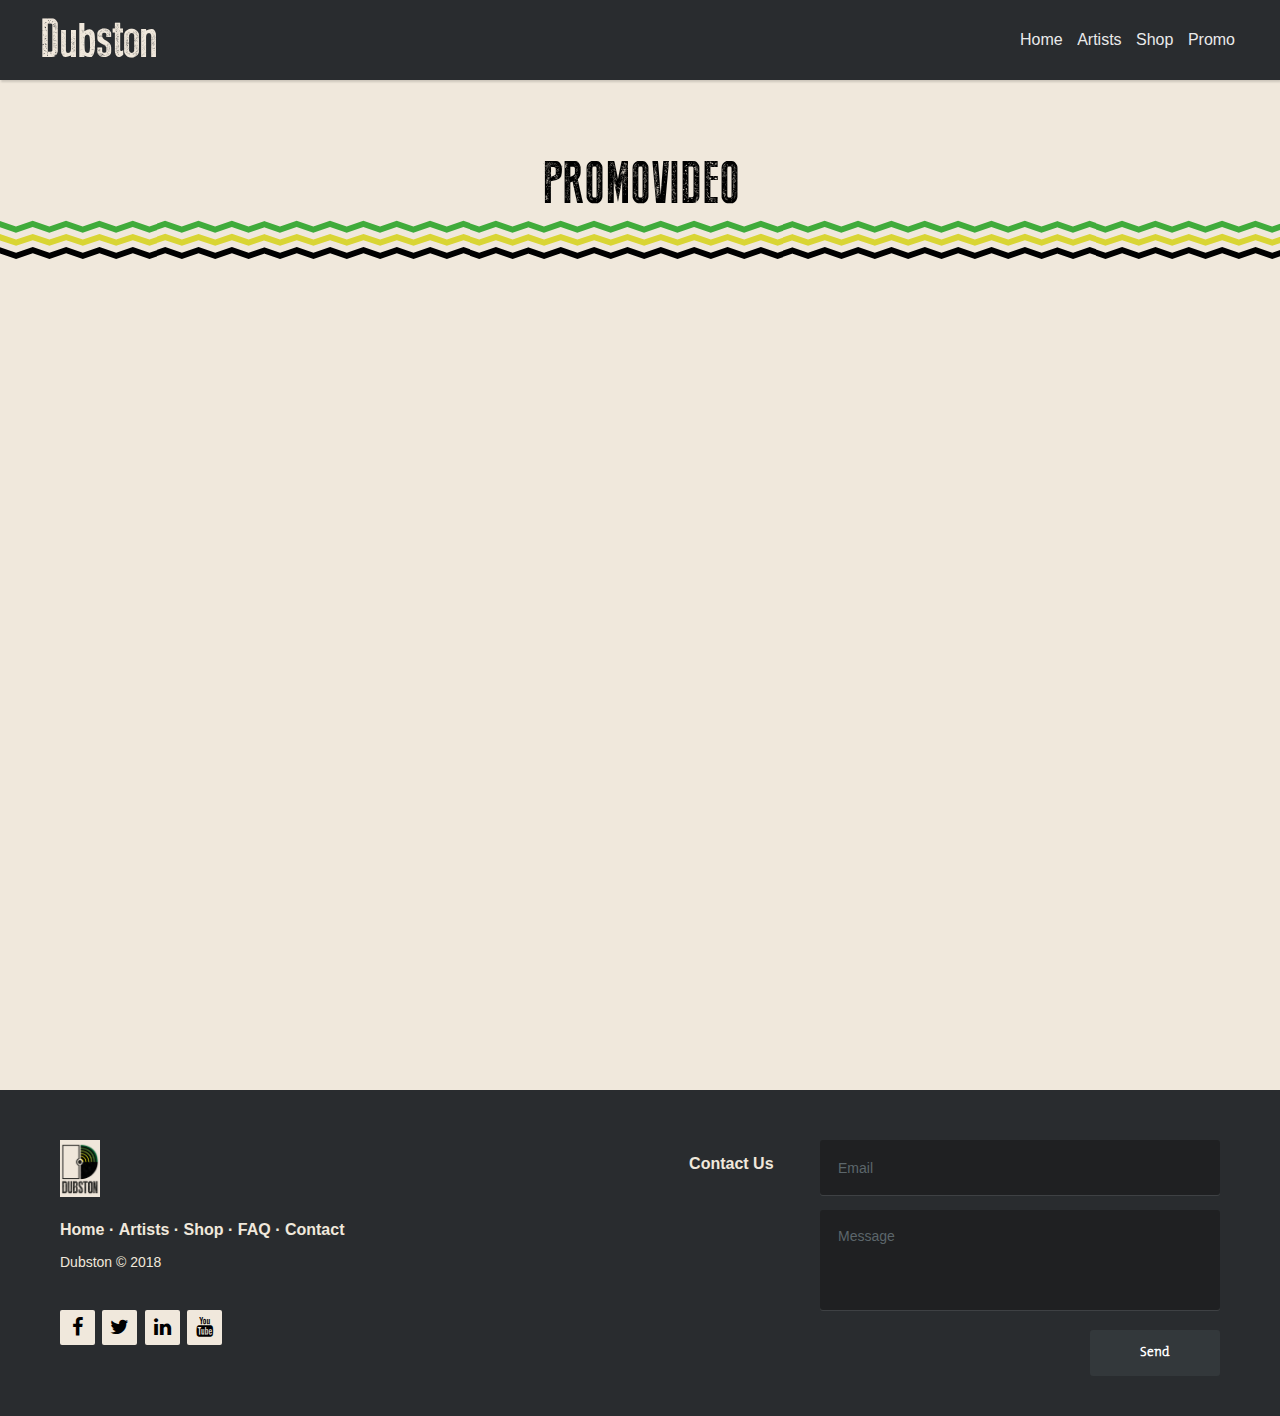
<file: Promo.html>
<!doctype html>
<html>
	<head>
		<title>Promo Labelnight</title>
		<link rel="stylesheet" type="text/css" href="reset.css">
		<link rel="stylesheet" type="text/css" href="stijl.css">
		<meta charset="utf-8">
		<link rel="stylesheet" href="https://cdnjs.cloudflare.com/ajax/libs/font-awesome/4.7.0/css/font-awesome.min.css">
	</head>
	<body>
		<div class="wrapper">
		<header class="header-basic">
			<div class="header-limiter">
				<h1><a href="index.html" class="brandname">Dubston</a></h1>
					<nav>
						<a href="index.html">Home</a>
						<a href="Artists.html">Artists</a>
						<a href="Shop.html">Shop</a>
						<a href="Promo.html">Promo</a>
				</nav>
			</div>
		</header>
		<main>
			<h3 class="titel">PROMOVIDEO</h3>
			<div class="kleurtjesfooter">
			</div>
			<div class="content" id="videowrapper">
				<iframe width="560" height="315" src="https://www.youtube.com/embed/-GAILjJFE7M?rel=0" frameborder="0" allow="autoplay; encrypted-media" allowfullscreen></iframe>
		</div>
		</main>
	</div>
	<footer class="footer-distributed">
		<div class="footer-left">
			<h3><img src="Afbeeldingen/Logo.png" class="Logo"></h3>
			<p class="footer-links">
				<a href="index.html">Home</a>
				·
				<a href="Artists.html">Artists</a>
				·
				<a href="Shop.html">Shop</a>
				·
				<a href="#">FAQ</a>
				·
				<a href="#">Contact</a>
			</p>
			<p class="footer-company-name">Dubston &copy; 2018</p>
			<div class="footer-icons">
				<a href="#"><i class="fa fa-facebook"></i></a>
				<a href="#"><i class="fa fa-twitter"></i></a>
				<a href="#"><i class="fa fa-linkedin"></i></a>
				<a href="#"><i class="fa fa-youtube"></i></a>
			</div>
		</div>
		<div class="footer-right">
			<p>Contact Us</p>
			<form action="#" method="post">
				<input type="text" name="email" placeholder="Email" />
				<textarea name="message" placeholder="Message"></textarea>
				<button>Send</button>
			</form>
		</div>
	</footer>
</div>
	</body>
</html>
</file>
<file: stijl.css>
/* Fonts */
@font-face {
    font-family: dubstonFont;
    src: url(PressStyle.otf);
}

@font-face {
    font-family: platteTekst;
    src: url(TheMix-3-Light.otf);
}

@font-face {
  font-family: artiesten;
  src: url(TheMix-6-SemiBold.otf);
}

/* Header */
body {
  background-color: rgb(240,232,220);
}

.wrapper {
  min-height: 100%;
  position: relative;
}

main {
  padding-top: 75px;
  text-align: center;
}

.kleurtjesfooter {
  height: 50px;
  width: 100%;
  background-image: url("Afbeeldingen/Kleurtjes.svg");
  padding: 0px 0px;
}

.titel {
  font-size: 60px;
  font-family: dubstonFont;
}

.content {
  padding-top: 20px;
  font-family: platteTekst;
}

.platenhoes {
  border: 2px solid black;
}

.brandname {
  font-family: dubstonFont;
  color: white;
  font-size: 55px;
}


.header-basic {
/*	background-color: rgb(36,183,54);*/
  background-color: #292c2f;
	box-shadow: 1px 2px 2px rgba(0, 0, 0, 0.15);
	padding: 20px 40px;
	height: 80px;
	box-sizing: border-box;
  position: relative;
}

.Logo {
  width: 40px;
}

.header-basic .header-limiter {
	max-width: 1200px;
	text-align: center;
	margin: 0 auto;
}

.header-basic .header-limiter h1 {
	float: left;
	font: normal 28px Cookie, Arial, Helvetica, sans-serif;
	line-height: 40px;
	margin: 0;
}

.header-basic .header-limiter h1 span {
	color: #5383d3;
}

.header-basic .header-limiter a {
	color:  rgb(240,232,220);
	text-decoration: none;
}

.header-basic .header-limiter nav{
	font:16px Arial, Helvetica, sans-serif;
	line-height: 40px;
	float: right;
}

.header-basic .header-limiter nav a{
	display: inline-block;
	padding: 0 5px;
	text-decoration:none;
	color: #ffffff;
	font-size: 16px;
	opacity: 0.9;
}

.header-basic .header-limiter nav a:hover{
	opacity: 1;
}

@media all and (max-width: 600px) {

	.header-basic {
		padding: 20px 0;
		height: 100px;
	}

	.header-basic .header-limiter h1 {
		float: none;
		margin: -8px 0 10px;
		text-align: center;
		font-size: 24px;
		line-height: 1;
	}

	.header-basic .header-limiter nav {
		line-height: 1;
		float:none;
	}

	.header-basic .header-limiter nav a {
		font-size: 13px;
	}
}

body {
	margin:0;
	padding:0;
}

/* Footer */
.footer-distributed{
	background-color: #292c2f;
	box-shadow: 0 1px 1px 0 rgba(0, 0, 0, 0.12);
	box-sizing: border-box;
	width: 100%;
	font: bold 16px sans-serif;
	text-align: left;

	padding: 50px 60px 40px;
	margin-top: 80px;
	overflow: hidden;
}

.footer-distributed .footer-left{
	float: left;
}

.footer-distributed h3{
	color:  #ffffff;
	font: normal 36px 'Cookie', cursive;
	margin: 0 0 10px;
}

.footer-distributed h3 span{
	color:  #5383d3;
}

.footer-distributed .footer-links{
	color: rgb(240,232,220);
	margin: 0 0 10px;
	padding: 0;
}

.footer-distributed .footer-links a{
	display:inline-block;
	line-height: 1.8;
	text-decoration: none;
	color:  inherit;
}

.footer-distributed .footer-company-name{
	color: rgb(240,232,220);
	font-size: 14px;
	font-weight: normal;
	margin: 0;
}

.footer-distributed .footer-icons{
	margin-top: 40px;
}

.footer-distributed .footer-icons a{
	display: inline-block;
	width: 35px;
	height: 35px;
	cursor: pointer;
	background-color: rgb(240,232,220);
	border-radius: 2px;

	font-size: 20px;
	color: black;
	text-align: center;
	line-height: 35px;

	margin-right: 3px;
	margin-bottom: 5px;
}

.footer-distributed .footer-right{
	float: right;
}

.footer-distributed .footer-right p{
	display: inline-block;
	vertical-align: top;
	margin: 15px 42px 0 0;
	color: rgb(240,232,220);
}

.footer-distributed form{
	display: inline-block;
}

.footer-distributed form input,
.footer-distributed form textarea{
	display: block;
	border-radius: 3px;
	box-sizing: border-box;
	background-color:  #1f2022;
	box-shadow: 0 1px 0 0 rgba(255, 255, 255, 0.1);
	border: none;
	resize: none;

	font: inherit;
	font-size: 14px;
	font-weight: normal;
	color:  #d1d2d2;

	width: 400px;
	padding: 18px;
}

.footer-distributed ::-webkit-input-placeholder {
	color:  #5c666b;
}

.footer-distributed ::-moz-placeholder {
	color:  #5c666b;
	opacity: 1;
}

.footer-distributed :-ms-input-placeholder{
	color:  #5c666b;
}


.footer-distributed form input{
	height: 55px;
	margin-bottom: 15px;
}

.footer-distributed form textarea{
	height: 100px;
	margin-bottom: 20px;
}

.footer-distributed form button{
	border-radius: 3px;
	background-color:  #33383b;
	color: #ffffff;
	border: 0;
	padding: 15px 50px;
	font-weight: bold;
	float: right;
}

@media (max-width: 1000px) {

	.footer-distributed {
		font: bold 14px sans-serif;
	}

	.footer-distributed .footer-company-name{
		font-size: 12px;
	}

	.footer-distributed form input,
	.footer-distributed form textarea{
		width: 250px;
	}

	.footer-distributed form button{
		padding: 10px 35px;
	}

}

@media (max-width: 800px) {

	.footer-distributed{
		padding: 30px;
	}

	.footer-distributed .footer-left,
	.footer-distributed .footer-right{
		float: none;
		max-width: 300px;
		margin: 0 auto;
	}

	.footer-distributed .footer-left{
		margin-bottom: 40px;
	}

	.footer-distributed form{
		margin-top: 30px;
	}

	.footer-distributed form{
		display: block;
	}

	.footer-distributed form button{
		float: none;
	}
}

/* Inhoud homepage */
.homepage {
  display: grid;
  grid-template-columns: 1fr;
  grid-template-rows: 1fr 1fr;
  margin-left: 7vw;
  margin-right: 7vw;
}

.dubtitel, .whotitel, .labelnighttitel {
  font-weight: bold;
  padding-top: 10px;
  padding-bottom: 10px;
}

.content p {
  line-height: 20px;
}

.whoarewe {
  grid-row: 1;
  grid-column: 1/2;
}

.dub {
  grid-row: 2;
  grid-column: 1/2;
}

/* Inhoud shop */
.shop {
  display: grid;
  grid-template-columns: 1fr 1fr 1fr 1fr;
  grid-template-rows: 0.4fr 1fr 0.4fr 1fr 0.4fr 1fr 0.4fr 1fr;
  margin-left: 4vw;
  margin-right: 4vw;
}

.shopnaam1 {
  grid-column: 1/5;
  grid-row: 1;
}

.naam1album1 {
  grid-column: 1/2;
  grid-row: 2;
}

.naam1album2 {
  grid-column: 2/3;
  grid-row: 2;
}

.naam1album3 {
  grid-column: 3/4;
  grid-row: 2;
}

.naam1album4 {
  grid-column: 4/5;
  grid-row: 2;
}

.shopnaam2 {
  grid-column: 1/5;
  grid-row: 3;
}

.naam2album1 {
  grid-column: 1/2;
  grid-row: 4;
}

.naam2album2 {
  grid-column: 2/3;
  grid-row: 4;
}

.naam2album3 {
  grid-column: 3/4;
  grid-row: 4;
}

.naam2album4 {
  grid-column: 4/5;
  grid-row: 4;
}

.shopnaam3 {
  grid-column: 1/5;
  grid-row: 5;
}

.naam3album1 {
  grid-column: 1/2;
  grid-row: 6;
}

.naam3album2 {
  grid-column: 2/3;
  grid-row: 6;
}

.naam3album3 {
  grid-column: 3/4;
  grid-row: 6;
}

.naam3album4 {
  grid-column: 4/5;
  grid-row: 6;
}

.shopnaam4 {
  grid-column: 1/5;
  grid-row: 7;
}

.naam4album1 {
  grid-column: 1/2;
  grid-row: 8;
}

.naam4album2 {
  grid-column: 2/3;
  grid-row: 8;
}

.naam4album3 {
  grid-column: 3/4;
  grid-row: 8;
}

.naam4album4 {
  grid-column: 4/5;
  grid-row: 8;
}

.shopnaam1, .shopnaam2, .shopnaam3, .shopnaam4 {
  font-family: dubstonFont;
  font-size: 40px;
  padding-top: 5px;
  padding-bottom: 5px;
  margin: auto;
}

.platenhoes {
  background-color: rgb(240,232,220);
  width: 200px;
  height: 200px;
  display: block;
  margin-left: auto;
  margin-right: auto;
}

.titelalbum, .prijs, .button {
  padding-top: 10px;
  padding-bottom: 10px;
}

.button {
  font-family: platteTekst;
}

.titelalbum {
  font-weight: bold;
}

.buttoncart {
  padding-top: 10px;
}

button {
  background-color: rgb(240,232,220);
  border-color: black;
  border-width: 2px;
  font-family: platteTekst;
}


#steffoto {
  background-image: url("Afbeeldingen/steffoto1.png");
  background-size: cover;
}

#steffoto:hover {
  background-image: url("Afbeeldingen/steffoto2.png");
}

#stefillu {
  background-image: url("Afbeeldingen/stefillu1.png");
  background-size: cover;
}

#stefillu:hover {
  background-image: url("Afbeeldingen/stefillu2.png");
}

#steftypo {
  background-image: url("Afbeeldingen/steftypo1.png");
  background-size: cover;
}

#steftypo:hover {
  background-image: url("Afbeeldingen/steftypo2.png");
}

#stefspec {
  background-image: url("Afbeeldingen/stefspec1.png");
  background-size: cover;
}

#stefspec:hover {
  background-image: url("Afbeeldingen/stefspec2.png");
}

#juliefoto {
  background-image: url("Afbeeldingen/juliefoto1.JPG");
  background-size: cover;
}

#juliefoto:hover {
  background-image: url("Afbeeldingen/juliefoto2.JPG");
}

#julieillu {
  background-image: url("Afbeeldingen/julieillu1.JPG");
  background-size: cover;
}

#julieillu:hover {
  background-image: url("Afbeeldingen/julieillu2.JPG");
}

#julietypo {
  background-image: url("Afbeeldingen/julietypo1.JPG");
  background-size: cover;
}

#julietypo:hover {
  background-image: url("Afbeeldingen/julietypo2.JPG");
}

#juliespec {
  background-image: url("Afbeeldingen/juliespec1.JPG");
  background-size: cover;
}

#juliespec:hover {
  background-image: url("Afbeeldingen/juliespec2.JPG");
}

#cyanafoto {
  background-image: url("Afbeeldingen/cyanafoto1.PNG");
  background-size: cover;
}

#cyanafoto:hover {
  background-image: url("Afbeeldingen/cyanafoto2.PNG");
}

#cyanaillu {
  background-image: url("Afbeeldingen/cyanaillu1.PNG");
  background-size: cover;
}

#cyanaillu:hover {
  background-image: url("Afbeeldingen/cyanaillu2.PNG");
}

#cyanatypo {
  background-image: url("Afbeeldingen/cyanatypo1.PNG");
  background-size: cover;
}

#cyanatypo:hover {
  background-image: url("Afbeeldingen/cyanatypo2.PNG");
}

#cyanaspec {
  background-image: url("Afbeeldingen/cyanaspec1.PNG");
  background-size: cover;
}

#cyanaspec:hover {
  background-image: url("Afbeeldingen/cyanaspec2.PNG");
}

#kimfoto {
  background-image: url("Afbeeldingen/kimfoto1.PNG");
  background-size: cover;
}

#kimfoto:hover {
  background-image: url("Afbeeldingen/kimfoto2.PNG");
}

#kimillu {
  background-image: url("Afbeeldingen/kimillu1.PNG");
  background-size: cover;
}

#kimillu:hover {
  background-image: url("Afbeeldingen/kimillu2.PNG");
}

#kimtypo {
  background-image: url("Afbeeldingen/kimtypo1.PNG");
  background-size: cover;
}

#kimtypo:hover {
  background-image: url("Afbeeldingen/kimtypo2.PNG");
}

#kimspec {
  background-image: url("Afbeeldingen/kimspec1.PNG");
  background-size: cover;
}

#kimspec:hover {
  background-image: url("Afbeeldingen/kimspec2.PNG");
}

#videowrapper {
    float: none;
    clear: both;
    width: 100%;
    position: relative;
    padding-bottom: 56.25%;
    padding-top: 25px;
    height: 0;
}

#videowrapper iframe {
    position: absolute;
    top: 0;
    left: 0;
    width: 100%;
    height: 100%;
}

@media (max-width: 950px) {

  .shop {
    display: grid;
    grid-template-columns: 1fr 1fr;
    grid-template-rows: 0.4fr 1fr 1fr 0.4fr 1fr 1fr 0.4fr 1fr 1fr 0.4fr 1fr 1fr;
    margin-left: 4vw;
    margin-right: 4vw;
  }

  .shopnaam1 {
    grid-column: 1/3;
    grid-row: 1;
  }

  .naam1album1 {
    grid-column: 1/2;
    grid-row: 2;
  }

  .naam1album2 {
    grid-column: 2/3;
    grid-row: 2;
  }

  .naam1album3 {
    grid-column: 1/2;
    grid-row: 3;
  }

  .naam1album4 {
    grid-column: 2/3;
    grid-row: 3;
  }

  .shopnaam2 {
    grid-column: 1/3;
    grid-row: 4;
  }

  .naam2album1 {
    grid-column: 1/2;
    grid-row: 5;
  }

  .naam2album2 {
    grid-column: 2/3;
    grid-row: 5;
  }

  .naam2album3 {
    grid-column: 1/2;
    grid-row: 6;
  }

  .naam2album4 {
    grid-column: 2/3;
    grid-row: 6;
  }

  .shopnaam3 {
    grid-column: 1/3;
    grid-row: 7;
  }

  .naam3album1 {
    grid-column: 1/2;
    grid-row: 8;
  }

  .naam3album2 {
    grid-column: 2/3;
    grid-row: 8;
  }

  .naam3album3 {
    grid-column: 1/2;
    grid-row: 9;
  }

  .naam3album4 {
    grid-column: 2/3;
    grid-row: 9;
  }

  .shopnaam4 {
    grid-column: 1/3;
    grid-row: 10;
  }

  .naam4album1 {
    grid-column: 1/2;
    grid-row: 11;
  }

  .naam4album2 {
    grid-column: 2/3;
    grid-row: 11;
  }

  .naam4album3 {
    grid-column: 1/2;
    grid-row: 12;
  }

  .naam4album4 {
    grid-column: 2/3;
    grid-row: 12;
  }
}

@media (max-width: 500px) {

  .shop {
    display: grid;
    grid-template-columns: 1fr;
    grid-template-rows: 0.4fr 1fr 1fr 1fr 1fr 0.4fr 1fr 1fr 1fr 1fr 0.4fr 1fr 1fr 1fr 1fr 0.4fr 1fr 1fr 1fr 1fr;
    margin-left: 4vw;
    margin-right: 4vw;
  }

  .shopnaam1 {
    grid-column: 1/2;
    grid-row: 1;
  }

  .naam1album1 {
    grid-column: 1/2;
    grid-row: 2;
  }

  .naam1album2 {
    grid-column: 1/2;
    grid-row: 3;
  }

  .naam1album3 {
    grid-column: 1/2;
    grid-row: 4;
  }

  .naam1album4 {
    grid-column: 1/2;
    grid-row: 5;
  }

  .shopnaam2 {
    grid-column: 1/2;
    grid-row: 6;
  }

  .naam2album1 {
    grid-column: 1/2;
    grid-row: 7;
  }

  .naam2album2 {
    grid-column: 1/2;
    grid-row: 8;
  }

  .naam2album3 {
    grid-column: 1/2;
    grid-row: 9;
  }

  .naam2album4 {
    grid-column: 1/2;
    grid-row: 10;
  }

  .shopnaam3 {
    grid-column: 1/2;
    grid-row: 11;
  }

  .naam3album1 {
    grid-column: 1/2;
    grid-row: 12;
  }

  .naam3album2 {
    grid-column: 1/2;
    grid-row: 13;
  }

  .naam3album3 {
    grid-column: 1/2;
    grid-row: 14;
  }

  .naam3album4 {
    grid-column: 1/2;
    grid-row: 15;
  }

  .shopnaam4 {
    grid-column: 1/2;
    grid-row: 16;
  }

  .naam4album1 {
    grid-column: 1/2;
    grid-row: 17;
  }

  .naam4album2 {
    grid-column: 1/2;
    grid-row: 18;
  }

  .naam4album3 {
    grid-column: 1/2;
    grid-row: 19;
  }

  .naam4album4 {
    grid-column: 1/2;
    grid-row: 20;
  }
}

/* Artists */
.artistsmain {
  display: grid;
  grid-template-columns: 1fr 1fr;
  grid-template-rows: 1fr 1fr;
  margin-left: 4vw;
  margin-right: 4vw;
  grid-row-gap: 20px;
}

.artiest1, .artiest2, .artiest3, .artiest4 {
  margin-left: 100px;
  margin-right: 100px;
}

.ariest1 {
  grid-column: 1/2;
  grid-row: 1;
}

.ariest2 {
  grid-column: 2/3;
  grid-row: 1;
}

.ariest3 {
  grid-column: 1/2;
  grid-row: 2;
}

.ariest4 {
  grid-column: 2/3;
  grid-row: 2;
}

.naamartiest {
  font-size: 35px;
  font-family: artiesten;
}

.shopnaam1, .shopnaam2, .shopnaam3, .shopnaam4 {
  font-size: 30px;
  font-family: artiesten;
}

.fotoartiest1 {
  width: 200px;
  height: 200px;
  display: block;
  margin-left: auto;
  margin-right: auto;
  background-image: url("Afbeeldingen/stefanie.png");
  background-size: contain;
  margin-top: 20px;
    background-position: left bottom;
}

.fotoartiest2 {
  width: 200px;
  height: 200px;
  display: block;
  margin-left: auto;
  margin-right: auto;
  margin-top: 20px;
  background-image: url("Afbeeldingen/cyana.png");
  background-size: contain;
  background-position: left bottom;
}

.fotoartiest3 {
  width: 200px;
  height: 200px;
  display: block;
  margin-left: auto;
  margin-right: auto;
  background-image: url("Afbeeldingen/julie.png");
  margin-top: 20px;
  background-size: contain;
    background-position: left bottom;
}

.fotoartiest4 {
  width: 200px;
  height: 200px;
  display: block;
  margin-left: auto;
  margin-right: auto;
  margin-top: 20px;
  background-size: contain;
  background-image: url("Afbeeldingen/kimberly.png");
  background-repeat: no-repeat;
  background-position: left bottom;
}

.biotitel, .contacttitel {
  font-weight: bold;
  padding-top: 10px;
  padding-bottom: 10px;
}

.bold {
  font-weight: bold;
}

.contact p:nth-child(3) {
  padding-bottom: 20px;
}

@media (max-width: 800px) {

  .artistsmain {
    display: grid;
    grid-template-columns: 1fr;
    grid-template-rows: 1fr 1fr 1fr 1fr;
    margin-left: 4vw;
    margin-right: 4vw;
  }

.artiest1 {
  grid-row: 1;
  grid-column: 1/2;
}

.artiest2 {
  grid-row: 2;
  grid-column: 1/2;
}

.artiest3 {
  grid-row: 3;
  grid-column: 1/2;
}

.artiest4 {
  grid-row: 4;
  grid-column: 1/2;
}
}
</file>
